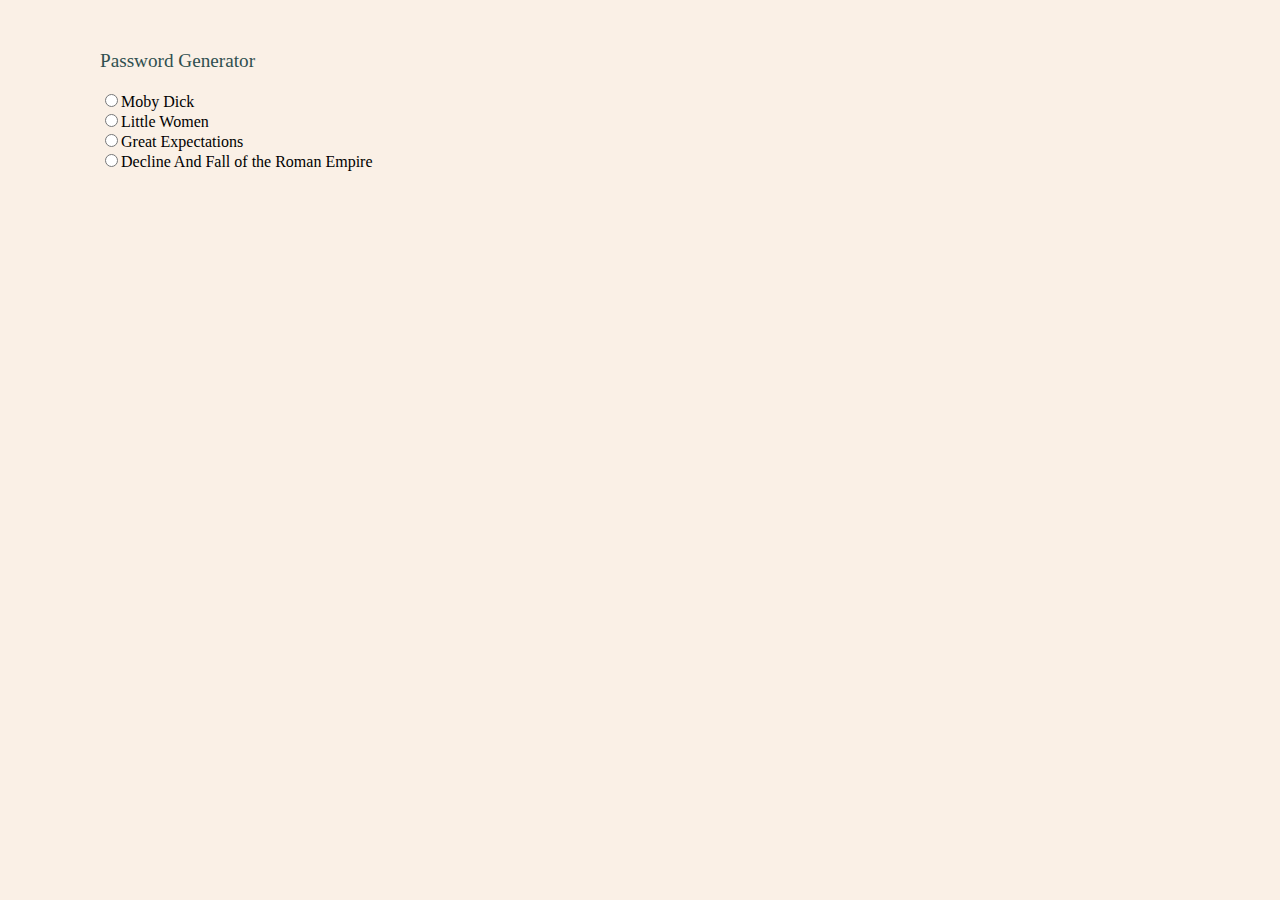
<file: index.html>
<!DOCTYPE html>
<html>
  <head>
    <link rel="stylesheet" href="/staticFiles/main.css" />
    <title>Password Generator</title>
  </head>

  <body>
    <p>Password Generator</p>
    <input type="radio" name="book" id="MobyDick" value="MobyDick">Moby Dick<br>
    <input type="radio" name="book" id="LittleWomen" value="LittleWomen">Little Women<br>
    <input type="radio" name="book" id="GreatExpectations" value="GreatExpectations">Great Expectations<br>
    <input type="radio" name="book" id="DeclineAndFall" value="DeclineAndFall">Decline And Fall of the Roman Empire<br>
  </body>
</html>
</file>
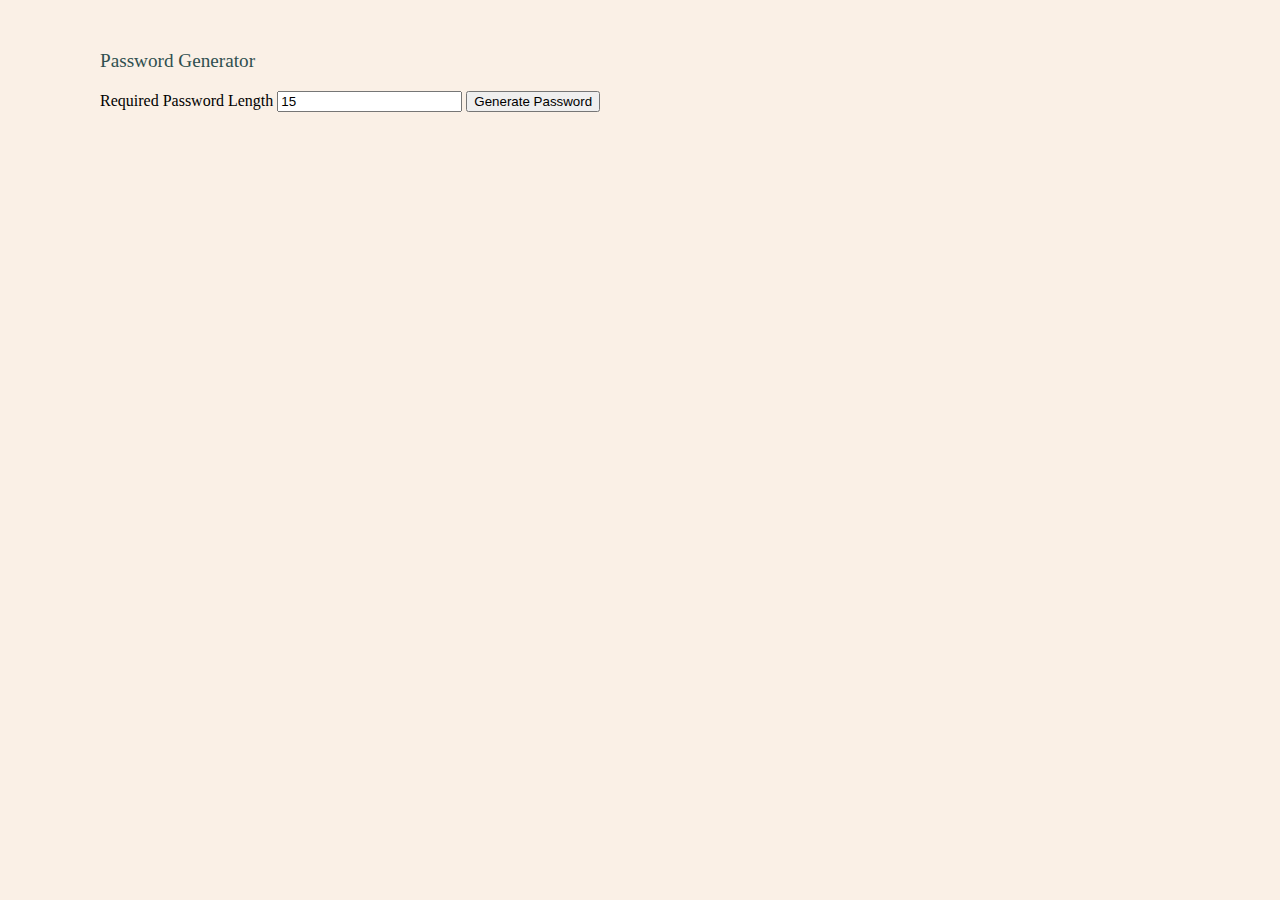
<file: templatefiles/index.html>
<!DOCTYPE html>
<html>
  <head>
    <title>Password Generator</title>
  <link rel="stylesheet" href="/staticFiles/main.css"
  </head>

  <body>
    <p>Password Generator</p>
    <label for="passwordLength">Required Password Length</label>
    <input type="number" id="passwordLength" name="passwordLength" min="1" value="15">
    <button type="submit">Generate Password</button>
  </body>
</html>
</file>
<file: staticFiles/main.css>
body {
  background: Linen;
  margin-top: 50px;
  margin-left: 100px;
}

title {
  font-family: Verdana, Geneva, sans-serif;
  font-size: 2.5em;
  color: blue;
}

p {
  font-family: Georgia, serif;
  font-size: 1.2em;
  color: darkslategray;
}
</file>
